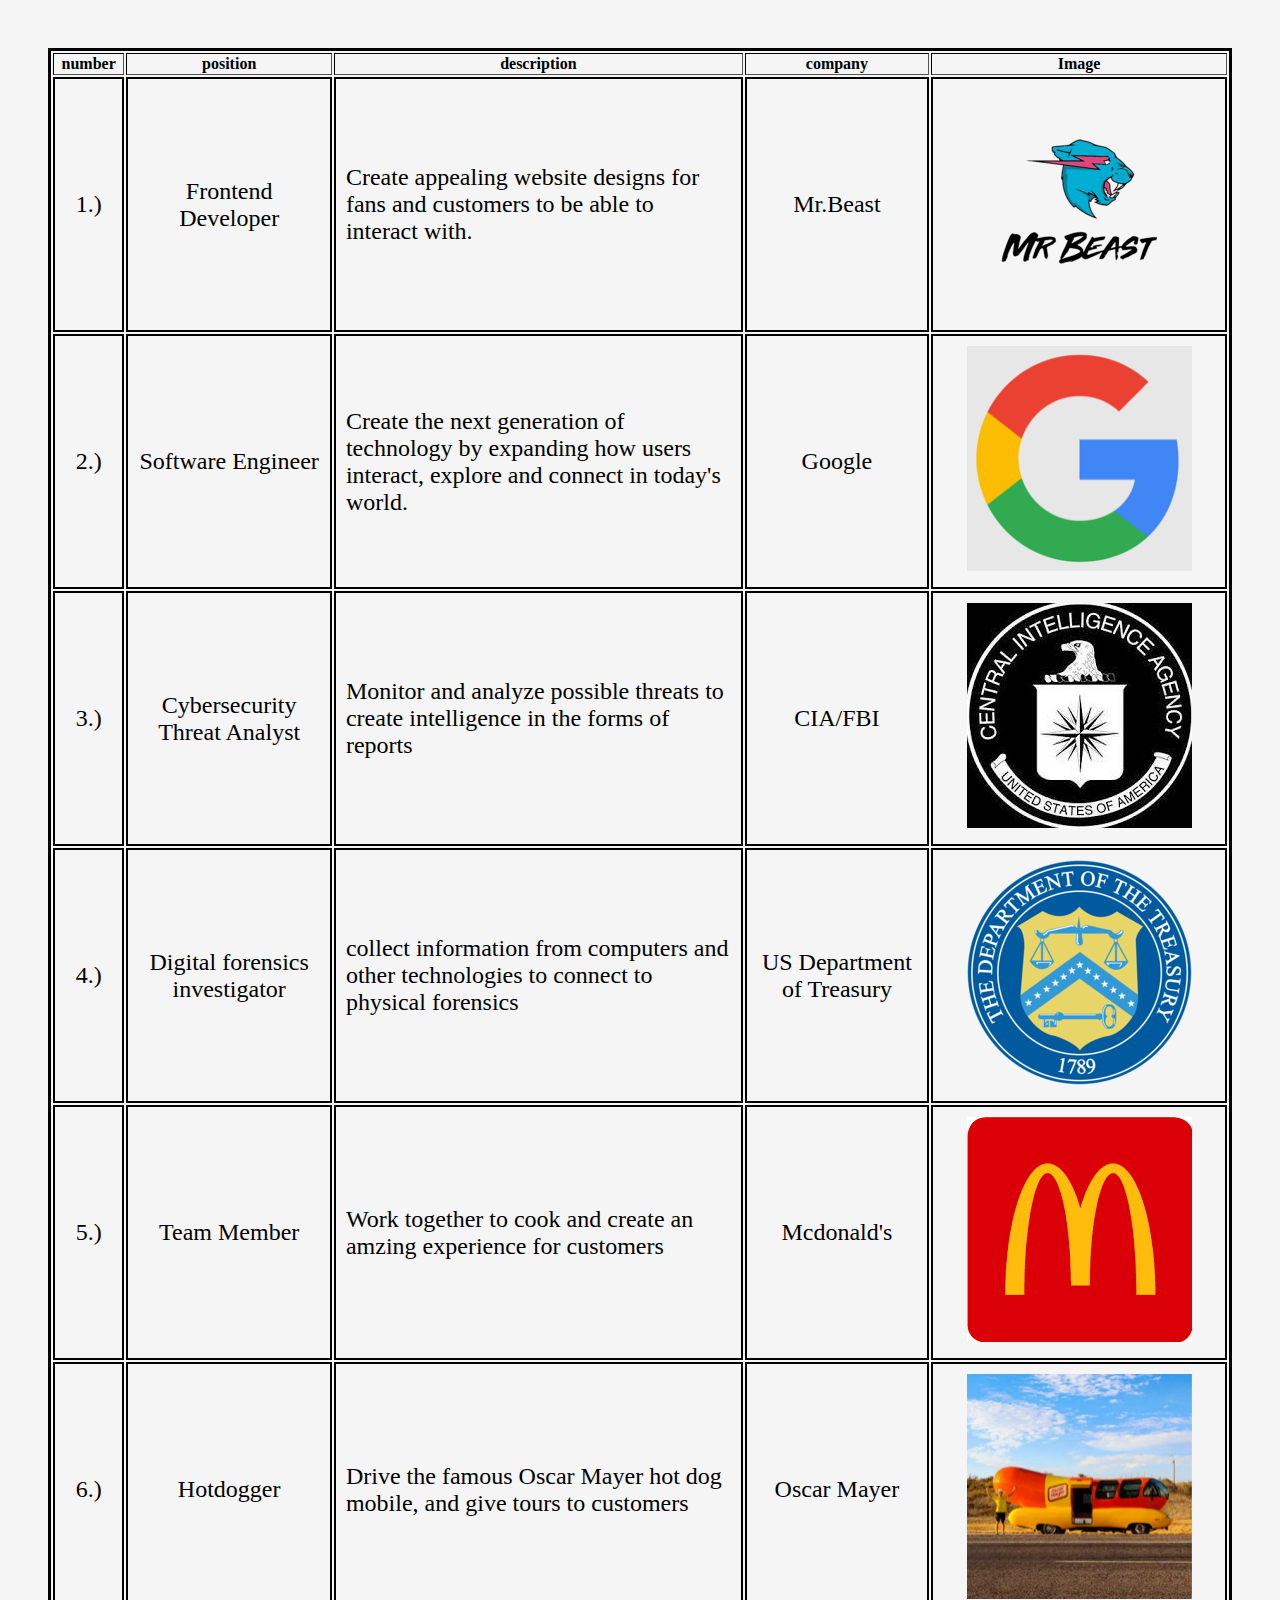
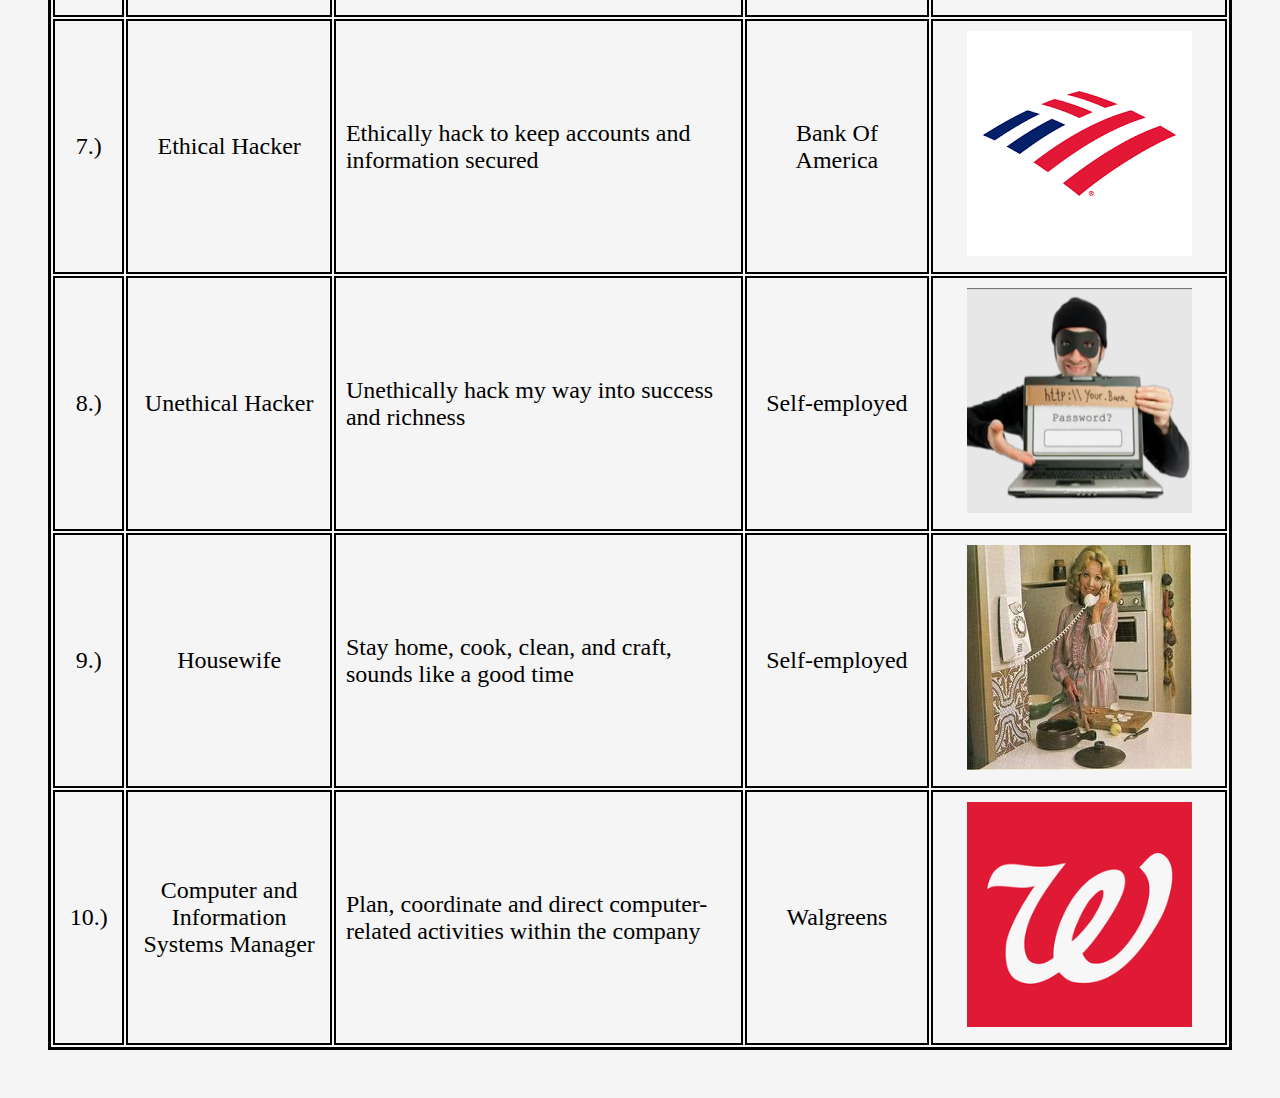
<file: index.html>
<!DOCTYPE html>
    <html lang="en">
    <head>
        <title>Top Ten Jobs</title>
        <meta charset="utf-8">
        <link rel="stylesheet" href="style.css">
    </head>
    <body >
        <table border="2px">
            <tr>
                <th>number</th>
                <th>position</th>
                <th>description</th>
                <th>company</th>
                <th>Image</th>
            </tr>
            <tr>
                <td class="num">1.)</td>
                <td class="pos">Frontend Developer</td>
                <td class="des">Create appealing website designs for fans and customers to be able to interact with.</td>
                <td class="com">Mr.Beast</td>
                <td class="img"><img src="images/mrBeastLogo.png"></td>
            </tr>
            <tr>
                <td class="num">2.)</td>
                <td class="pos">Software Engineer</td>
                <td class="des">Create the next generation of technology by expanding how users interact, explore and connect in today's world.</td>
                <td class="com">Google</td>
                <td class="img"><img src="images/googleLogo.png"></td>
            </tr>
            <tr>
                <td class="num">3.)</td>
                <td class="pos">Cybersecurity Threat Analyst</td>
                <td class="des">Monitor and analyze possible threats to create intelligence in the forms of reports</td>
                <td class="com">CIA/FBI</td>
                <td class="img"><img src="images/CIALogo.jfif"></td>
            </tr>
            <tr>
                <td class="num">4.)</td>
                <td class="pos">Digital forensics investigator</td>
                <td class="des">collect information from computers and other technologies to connect to physical forensics</td>
                <td class="com">US Department of Treasury</td>
                <td class="img"><img src="images/DOTLogo.png"></td>
            </tr>
            <tr>
                <td class="num">5.)</td>
                <td class="pos">Team Member</td>
                <td class="des">Work together to cook and create an amzing experience for customers</td>
                <td class="com">Mcdonald's</td>
                <td class="img"><img src="images/mcdonaldsLogo.png"></td>
            </tr>
            <tr>
                <td class="num">6.)</td>
                <td class="pos">Hotdogger</td>
                <td class="des">Drive the famous Oscar Mayer hot dog mobile, and give tours to customers </td>
                <td class="com">Oscar Mayer</td>
                <td class="img"><img src="images/oscarMayerIMG.png"></td>
            </tr>
            <tr>
                <td class="num">7.)</td>
                <td class="pos">Ethical Hacker</td>
                <td class="des">Ethically hack to keep accounts and information secured</td>
                <td class="com">Bank Of America</td>
                <td class="img"><img src="images/BankOfAmericaLogo.png"></td>
            </tr>
            <tr>
                <td class="num">8.)</td>
                <td class="pos">Unethical Hacker</td>
                <td class="des">Unethically hack my way into success and richness</td>
                <td class="com">Self-employed</td>
                <td class="img"><img src="images/unethicalHacker.png"></td>
            </tr>
            <tr>
                <td class="num">9.)</td>
                <td class="pos">Housewife</td>
                <td class="des">Stay home, cook, clean, and craft, sounds like a good time</td>
                <td class="com">Self-employed</td>
                <td class="img"><img src="images/housewifeIMG.jpg"></td>
            </tr>
            <tr>
                <td class="num">10.)</td>
                <td class="pos">Computer and Information Systems Manager</td>
                <td class="des">Plan, coordinate and direct computer-related activities within the company</td>
                <td class="com">Walgreens</td>
                <td class="img"><img src="images/walgreensLogo.png"></td>
            </tr>
        </table>
    </body>
</html>
</file>
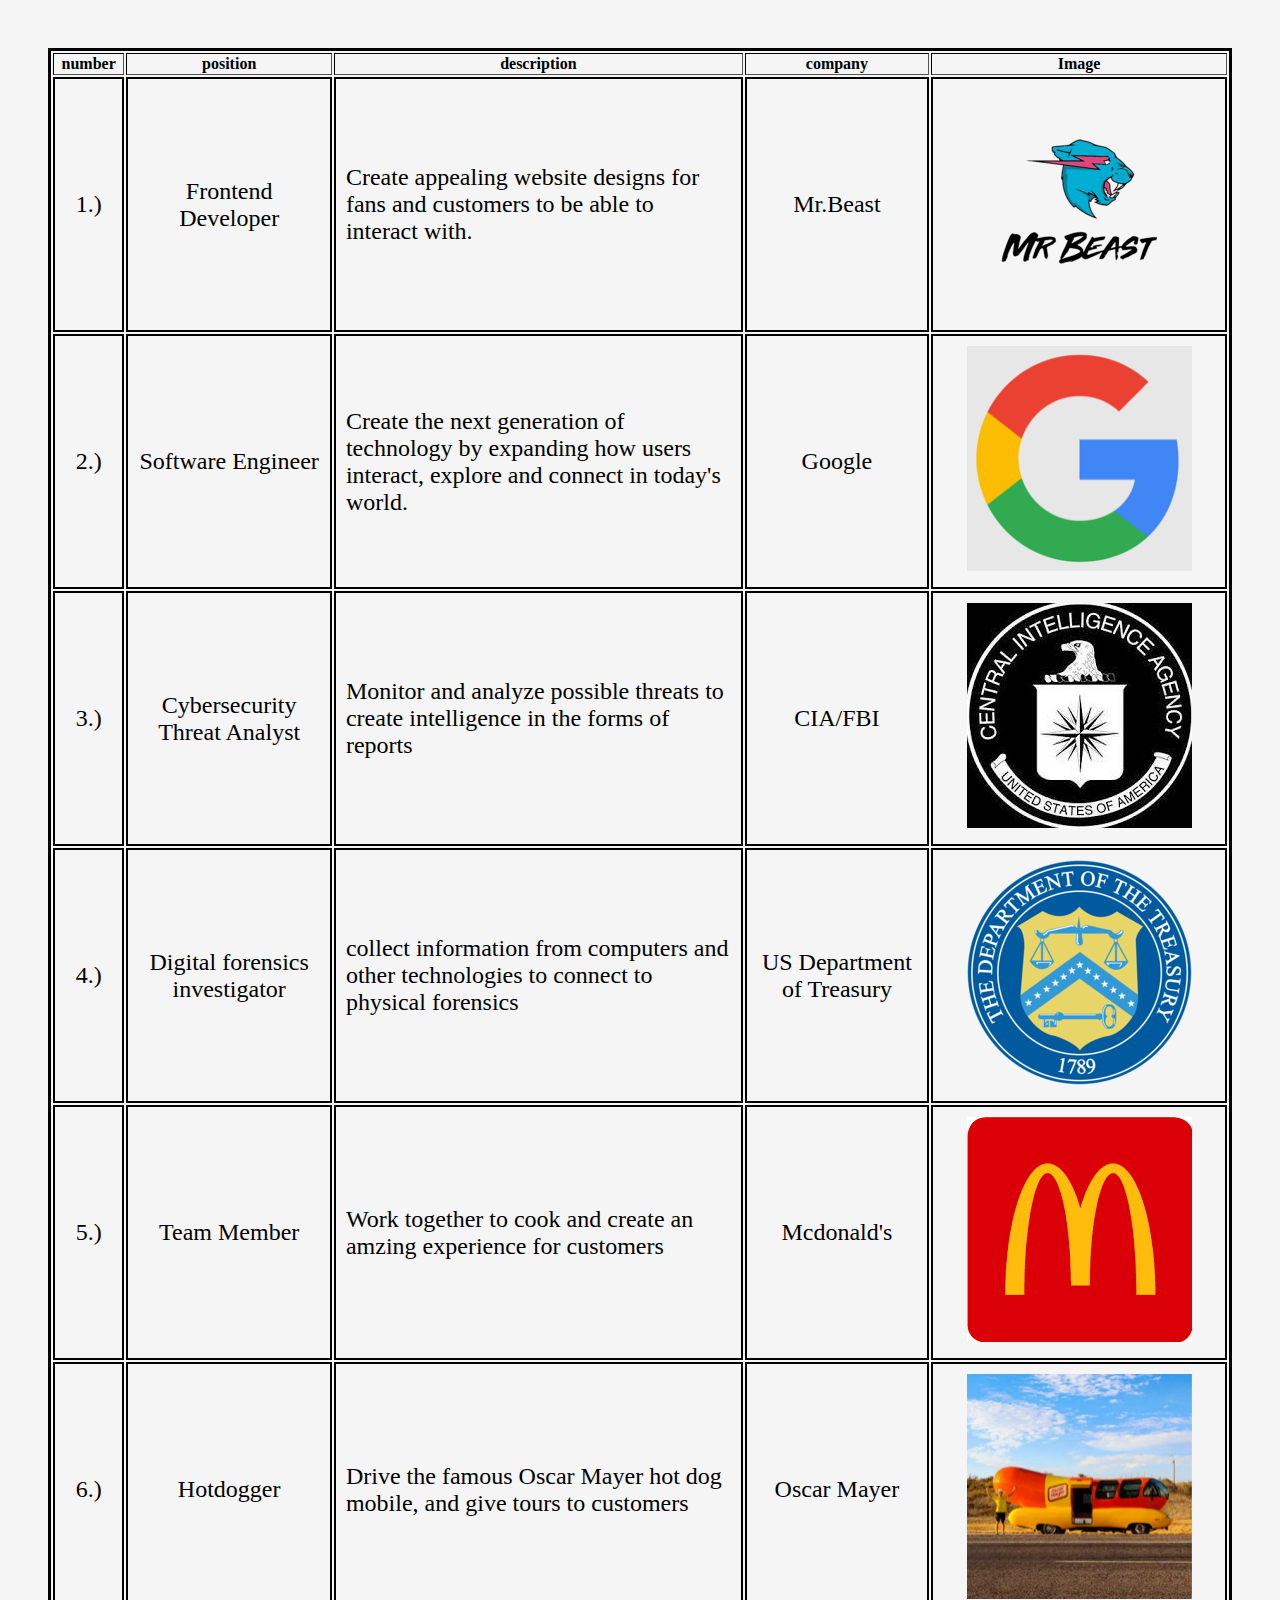
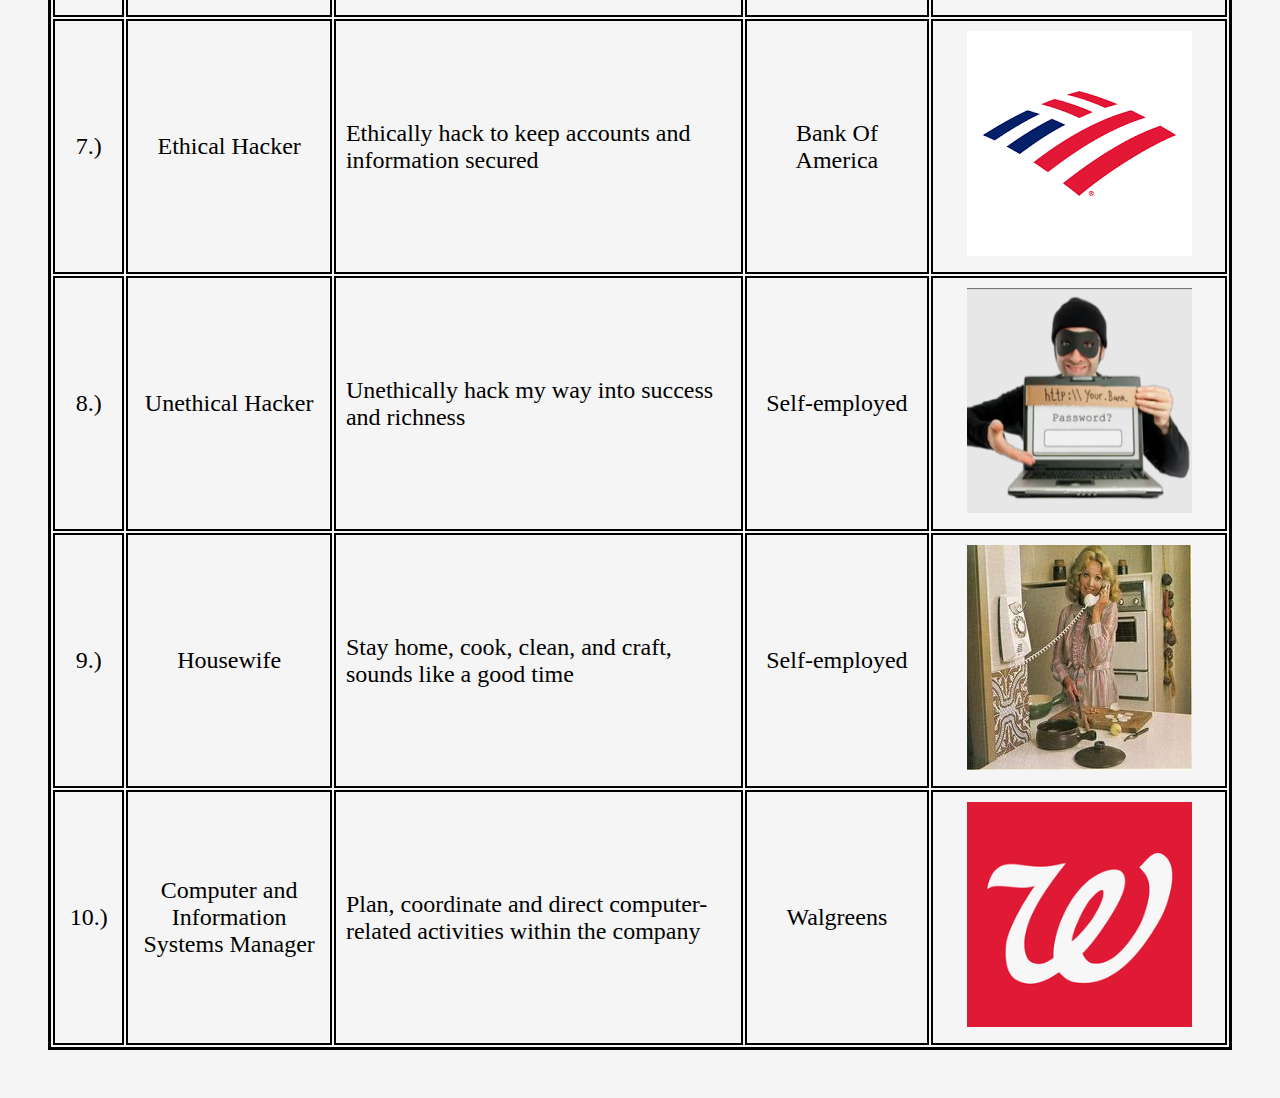
<file: TopTen.html>
<!DOCTYPE html>
    <html lang="en">
    <head>
        <title>Top Ten Jobs</title>
        <meta charset="utf-8">
        <link rel="stylesheet" href="style.css">
    </head>
    <body>
        <table border="2px">
            <tr>
                <th>number</th>
                <th>position</th>
                <th>description</th>
                <th>company</th>
                <th>Image</th>
            </tr>
            <tr>
                <td class="num">1.)</td>
                <td class="pos">Frontend Developer</td>
                <td class="des">Create appealing website designs for fans and customers to be able to interact with.</td>
                <td class="com">Mr.Beast</td>
                <td class="img"><img src="images/mrBeastLogo.png"></td>
            </tr>
            <tr>
                <td class="num">2.)</td>
                <td class="pos">Software Engineer</td>
                <td class="des">Create the next generation of technology by expanding how users interact, explore and connect in today's world.</td>
                <td class="com">Google</td>
                <td class="img"><img src="images/googleLogo.png"></td>
            </tr>
            <tr>
                <td class="num">3.)</td>
                <td class="pos">Cybersecurity Threat Analyst</td>
                <td class="des">Monitor and analyze possible threats to create intelligence in the forms of reports</td>
                <td class="com">CIA/FBI</td>
                <td class="img"><img src="images/CIALogo.jfif"></td>
            </tr>
            <tr>
                <td class="num">4.)</td>
                <td class="pos">Digital forensics investigator</td>
                <td class="des">collect information from computers and other technologies to connect to physical forensics</td>
                <td class="com">US Department of Treasury</td>
                <td class="img"><img src="images/DOTLogo.png"></td>
            </tr>
            <tr>
                <td class="num">5.)</td>
                <td class="pos">Team Member</td>
                <td class="des">Work together to cook and create an amzing experience for customers</td>
                <td class="com">Mcdonald's</td>
                <td class="img"><img src="images/mcdonaldsLogo.png"></td>
            </tr>
            <tr>
                <td class="num">6.)</td>
                <td class="pos">Hotdogger</td>
                <td class="des">Drive the famous Oscar Mayer hot dog mobile, and give tours to customers </td>
                <td class="com">Oscar Mayer</td>
                <td class="img"><img src="images/oscarMayerIMG.png"></td>
            </tr>
            <tr>
                <td class="num">7.)</td>
                <td class="pos">Ethical Hacker</td>
                <td class="des">Ethically hack to keep accounts and information secured</td>
                <td class="com">Bank Of America</td>
                <td class="img"><img src="images/BankOfAmericaLogo.png"></td>
            </tr>
            <tr>
                <td class="num">8.)</td>
                <td class="pos">Unethical Hacker</td>
                <td class="des">Unethically hack my way into success and richness</td>
                <td class="com">Self-employed</td>
                <td class="img"><img src="images/unethicalHacker.png"></td>
            </tr>
            <tr>
                <td class="num">9.)</td>
                <td class="pos">Housewife</td>
                <td class="des">Stay home, cook, clean, and craft, sounds like a good time</td>
                <td class="com">Self-employed</td>
                <td class="img"><img src="images/housewifeIMG.jpg"></td>
            </tr>
            <tr>
                <td class="num">10.)</td>
                <td class="pos">Computer and Information Systems Manager</td>
                <td class="des">Plan, coordinate and direct computer-related activities within the company</td>
                <td class="com">Walgreens</td>
                <td class="img"><img src="images/walgreensLogo.png"></td>
            </tr>
        </table>
    </body>
</html>
</file>
<file: style.css>
body{
    margin:1em;
    padding:2em;
    background-color: #f5f5f5;
}

td {
    border: 2px solid black;
    padding:10px;
    width: 15%;
    font-size: x-large;
}

table{
    border:solid black;
}

.num {
    width:2%;
    text-align: center;
}

.pos,.com,.img {
    width:10%;
    text-align: center;
}

img {
    width:225px;
    height:225px;
}

.des {
    width:25%;
}
</file>
